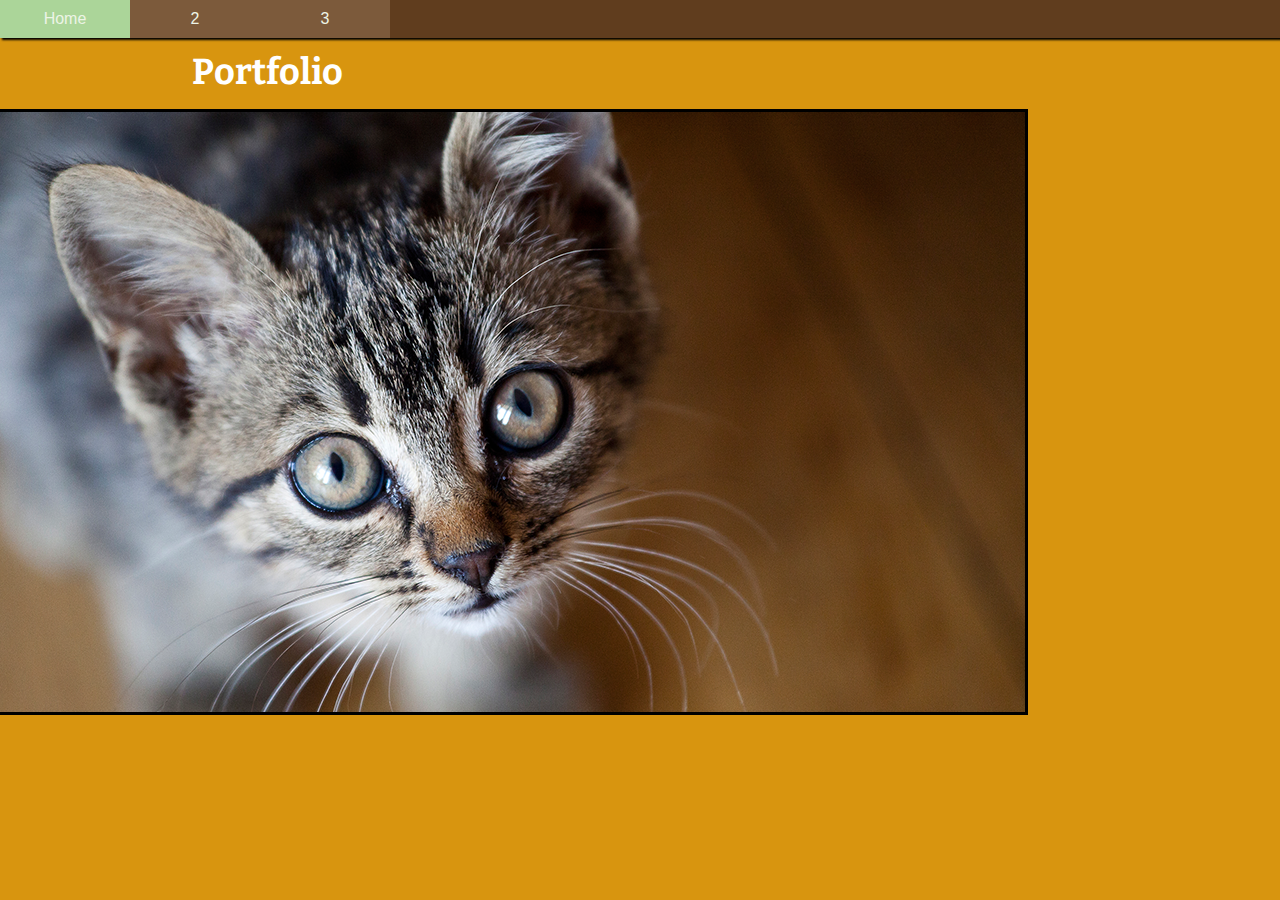
<file: portfolio/index.html>
<html>
<head>
<title>Hamza's Portfolio</title>
<meta charset="utf-8">
<link href="https://fonts.googleapis.com/css?family=Bitter" rel="stylesheet">
<link href="style.css" rel="stylesheet" type="text/css">
</head>

<body>


<div class="nav-container">
	<ul>
	<li><a href="index.html">Home</a></li>
	<li><a href="2.html">2</a></li>
	<li><a href="3.html">3</a></li>
    </ul>
	
</div>

<div class= "content-spread">

<h2>Portfolio</h2>
<img src="../images/cat.png" class="right-responsive">


</div>


</body>
</html>
</file>
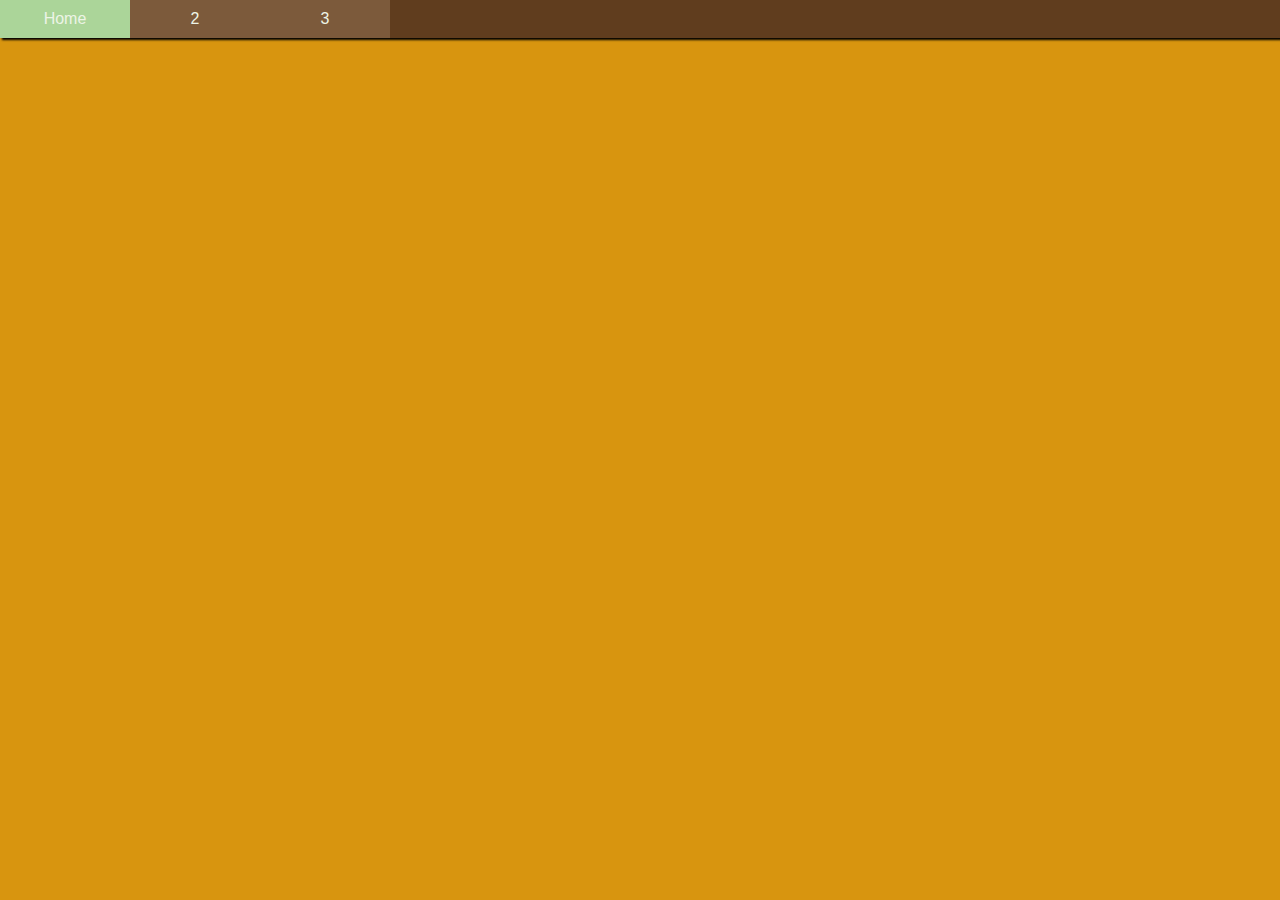
<file: portfolio/2.html>
<html>
<head>
<title>Page 2</title>
<meta charset="utf-8">
<link href="https://fonts.googleapis.com/css?family=Bitter" rel="stylesheet">
<link href="style.css" rel="stylesheet" type="text/css">
</head>

<body>
<div class="nav-container">
<ul>
<li><a href="index.html">Home</a></li>
<li><a href="2.html">2</a></li>
<li><a href="3.html">3</a></li>

</ul>
</div>

<div class= "content-spread">



</div>

</body>
</html>
</file>
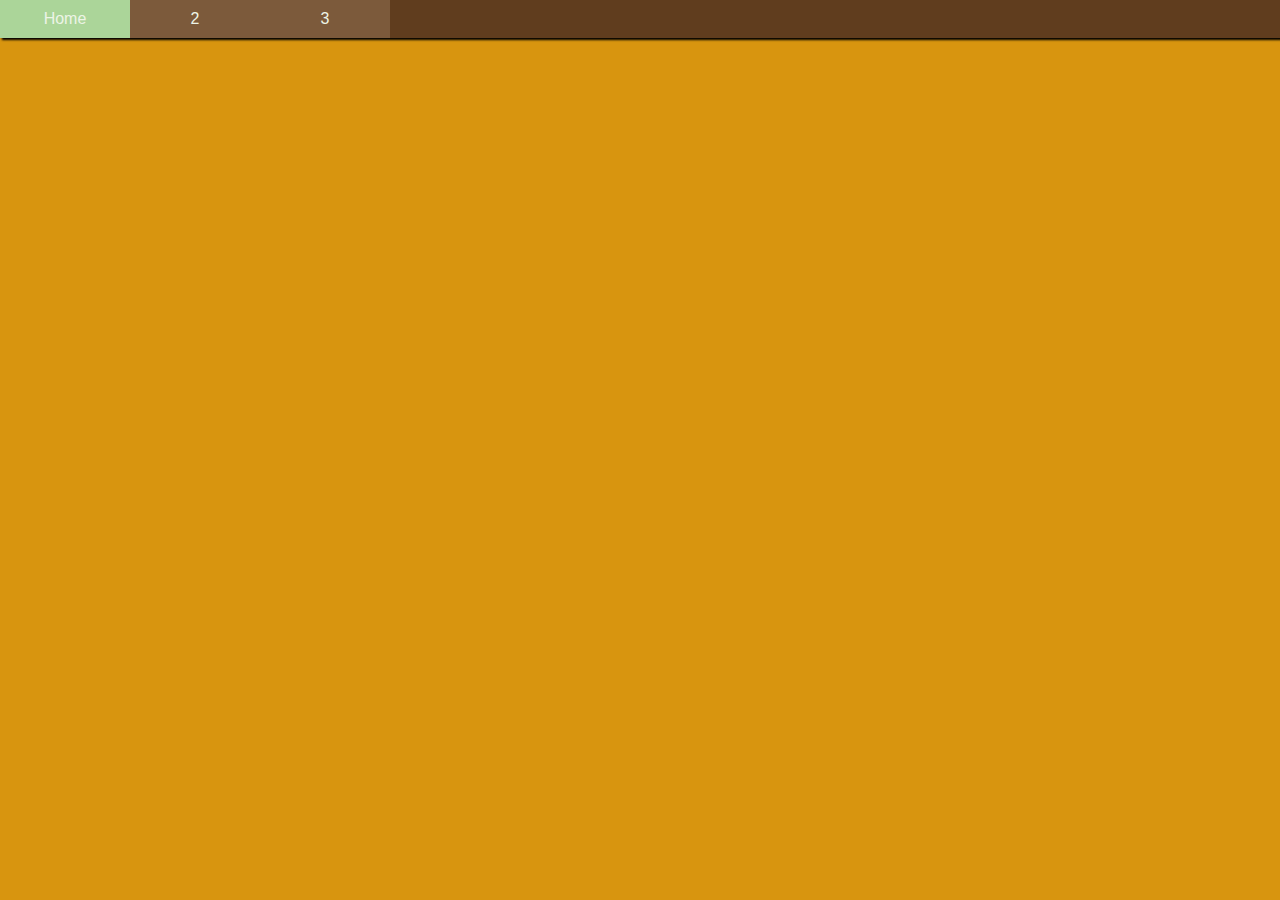
<file: portfolio/3.html>
<html>
<head>
<title>Page 3</title>
<meta charset="utf-8">
<link href="https://fonts.googleapis.com/css?family=Bitter" rel="stylesheet">
<link href="style.css" rel="stylesheet" type="text/css">
</head>

<body>

<div class="nav-container">
	<ul>
	<li><a href="index.html">Home</a></li>
	<li><a href="2.html">2</a></li>
	<li><a href="3.html">3</a></li>
	
	</ul>
</div>

<div class= "content-spread">


</div>

</body>
</html>
</file>
<file: portfolio/style.css>
.mydiv{
	box-sizing:border-box;
	border: solid 15px #e51b1b;
	padding: 0;
	float:left;
	margin: 25px 25px 25px 0;
	}
	/*next is shared by both photos*/
.center-responsive{ 
	display:block;
	max-width:100%; 
	max-height: auto;
	margin:0 auto;
	}
	/*the "audio" elemnt was too narrow*/
audio{
 	width:100%;
}

/***********************************/



/* GIF animation */
.anim2{
	border: solid 15px #cccccc;
	
}

body{
	margin: 50px 15% 50px 15%;
	background-color:#d8950f;
	/* A Google Font*/
	font-family: 'Bitter', sans-serif;	
	color:#ffffff;
	}

h2{
	font-size: 36px;
	margin-bottom: 0;
	}
p{
	text-align: justify;
	line-height: 20px;
	}


.left-responsive{ 
	max-width:100%
	height: auto;
	float: left;
	margin: 15px 15px 15px 15px;
	border: solid 3px #000000
}


.right-responsive{ 
	max-width:80%
	height: auto;
	float: right;
	margin: 15px 15px 15px 15px;
	border: solid 3px #000000
}

.bannerbackground{
	height:150px;
	width:100%;
	background-image:url("images-originals/movie-background.png");
	background-repeat:no-repeat;
	background-size:cover;
	background-color: #ffffff;
	padding-top:75px;
	font-size:75px;
	text-align: center;
	margin-bottom:24px;
}

/************* Nav stuff ****************/

.nav-container{ 	
width:100%; 
background-color: #603d1e;
box-shadow: 2px 2px 2px #000000;  
position:fixed; 
left:0;  
top:0;   
} 

.nav-container ul{
width:100%;
margin: auto;
padding:0; /*Ul would have default padding otherwise*/
list-style-type: none; 
font-size:16px;  
font-family:"Gill Sans", Helvetica, Arial, sans-serif;
}  

.nav-container li{
float: left; /*each seperate item tries to float left*/
}  

.nav-container a{ 
display: block;  /*let’s us treat each link as a box, which can be sized and styled*/ 
box-sizing: border-box; /*allows the "width" to include borders and padding*/
width: 130px; 
padding: 10px;
text-decoration: none;  /*removes the default underline*/
text-align: center; 
background-color: #7c5a3b; 
color:#EDF4E6;
} 

.nav-container a:hover{ 
background-color: #ABD599;
/* changes link-box color on rollover*/ 
}

.content-spread {
	width: 100%;
	min-width: 400px;
	max-width: 851px;
}
</file>
